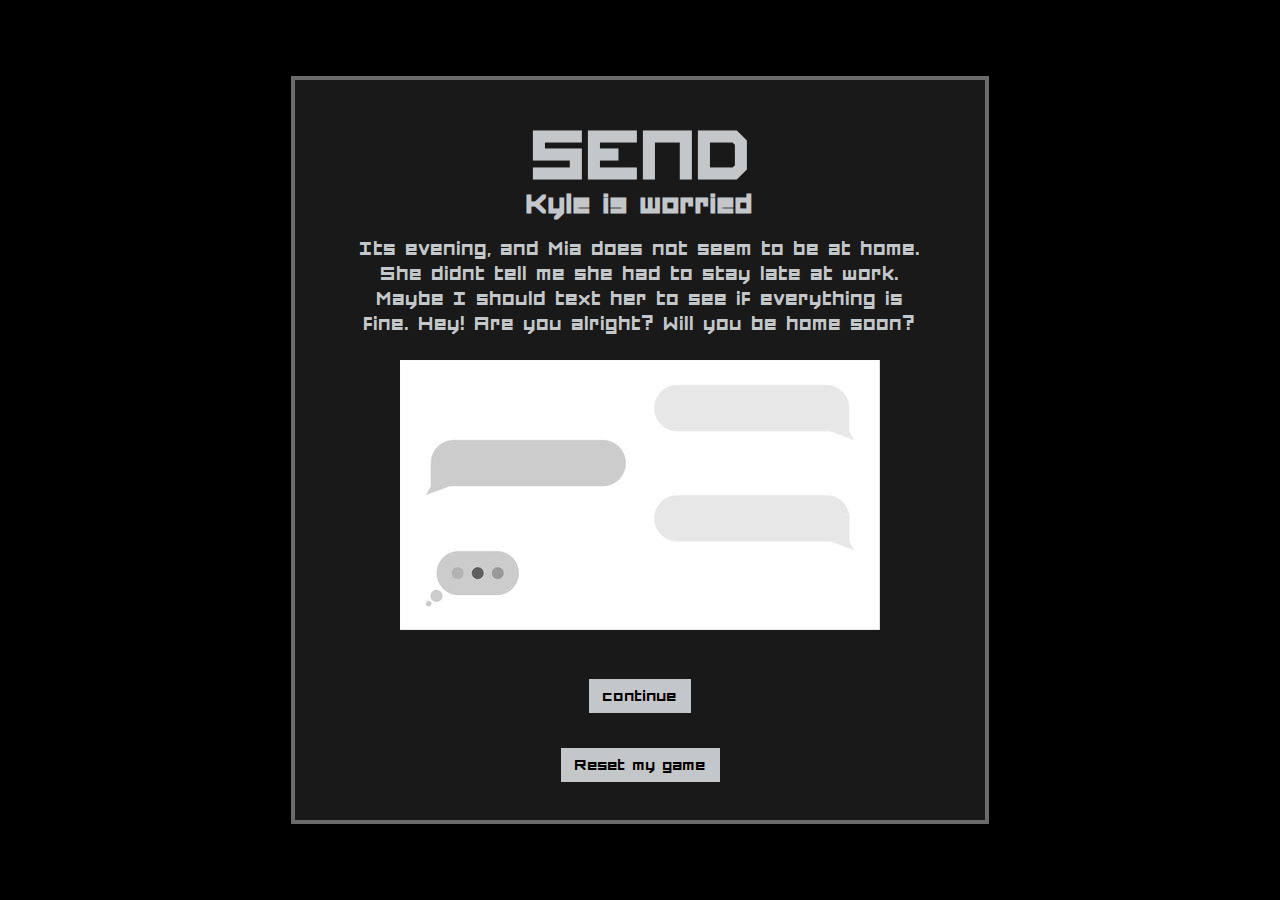
<file: index.html>
<!DOCTYPE html>
<html lang="fr">

<head>
  <meta charset="utf-8">
  <meta name="viewport" content="width=device-width, initial-scale=1">
  <link rel="stylesheet" href="Vous êtes le héros/style.css" />

</head>

<body>
  <div class="game">
      <h1 class="logo">SEND</h1>
    <div class="txt-container">
      <h2 class="chapter">Sed ut perspiciatis</h2>
    
      <p class="text">Lorem ipsum dolor sit amet, consectetur adipiscing elit, sed do eiusmod tempor incididunt ut labore et dolore
        magna aliqua. Ut enim ad minim veniam</p>
    </div>

    <div class="container-img">
      <img class="img" src="Vous êtes le héros/assets/image_texte.jpg" height="290px">
    </div>
    <div class="button">
      <button class="b1" type="button">ullamco laboris</button>
      <button class="b2" type="button">nisi ut aliquip</button>
      <button class="b3" type="button">ex ea commodo</button>
    </div>


    <button class="btn-reset">Reset my game</button>
    <label class="checkbox"><input class="input" type="checkbox" checked>Son</label>
  </div>
</body>
<script type="text/javascript" src="./Vous êtes le héros/chap_01.js"></script>

</html>
</file>
<file: Vous êtes le héros/style.css>
@font-face {
  font-family: "classic";
  src: url("assets/FORCED\ SQUARE.ttf");
}

@font-face {
  font-family: "title";
  src: url("assets/Imagine_Font.ttf");
}

:root {
  --noir: hsla(0, 2%, 10%);
  --gris: hsla(210, 5%, 78%);
  --blanc: hsla(120, 3%, 93%);
  --brun: hsla(0, 24%, 27%);
  --violet: hsla(263, 76%, 32%);
}

html,
body {
  height: 100%;
}

body {
  display: flex;
  justify-content: center;
  align-items: center;
  margin: 0;
  background-color: black;
}

.game {
  background-color: var(--noir);
  width: 650px;
  height: 700px;
  display: flex;
  flex-direction: column;
  align-items: center;
  border: 4px solid rgb(107, 107, 107);
  padding: 20px;
}


.logo{
  font-family: "title";
  font-size: 50px;
  color: var(--gris);
}

.logo{
  margin: 0;
  position: absolute;
  font-size: 90px;
}

.chapter {
  font-size: 35px;
  font-family: 'classic';
  color: var(--gris);
  text-align: center;
  margin-bottom:15px;
}

.container-img{
  position: absolute;
  top: 40%;
}

.txt-container{
  display: flex;
  height: 225px;
  flex-direction: column;
  justify-content: center;
  margin-top: 49px;
}

h2{
  font-family: 'title';
  margin: 0;
}

.text {
  font-size: 25px;
  margin: 0 40px;
  font-family: 'classic';
  color: var(--gris);
  text-align: center;
}

p{
  margin: 0;
}

.button{
  display: flex;
  flex-direction: row;
  justify-content: space-around;
  width: 100%;
  margin-top: 25px;
  text-decoration: none;
  position: relative;
}

button{
  text-decoration: none;
  padding: 7px 14px;
  font-family: 'classic';
  font-size: 20px;
  border: none;
  cursor: pointer;
  background-color: var(--gris);
}

.button{
  top: 40%;
}

.btn-reset{
  position: relative;
  top: 45%;
}

.checkbox{
  bottom: 15%;
  font-size: 20px;
    font-family: 'classic';
    padding: 6px 15px;
    padding-left: 7px;
    background-color: var(--gris);
}

.kyle_calls_cops{
  background-image: url(assets/gif_bug.gif);
}

.kdnp_kills_mia2{
  background-image: url(assets/gif_bug.gif);
}

.kyle_no_watch{
  background-image: url(assets/gif_bug.gif);

}

.kyle_finds_mia_first{
  background-image: url(assets/gif_bug.gif);
}

.kyle_mia_leave{
  background-image: url(assets/static_gif.gif);
  background-size:cover;
  background-position: center;
}
</file>
